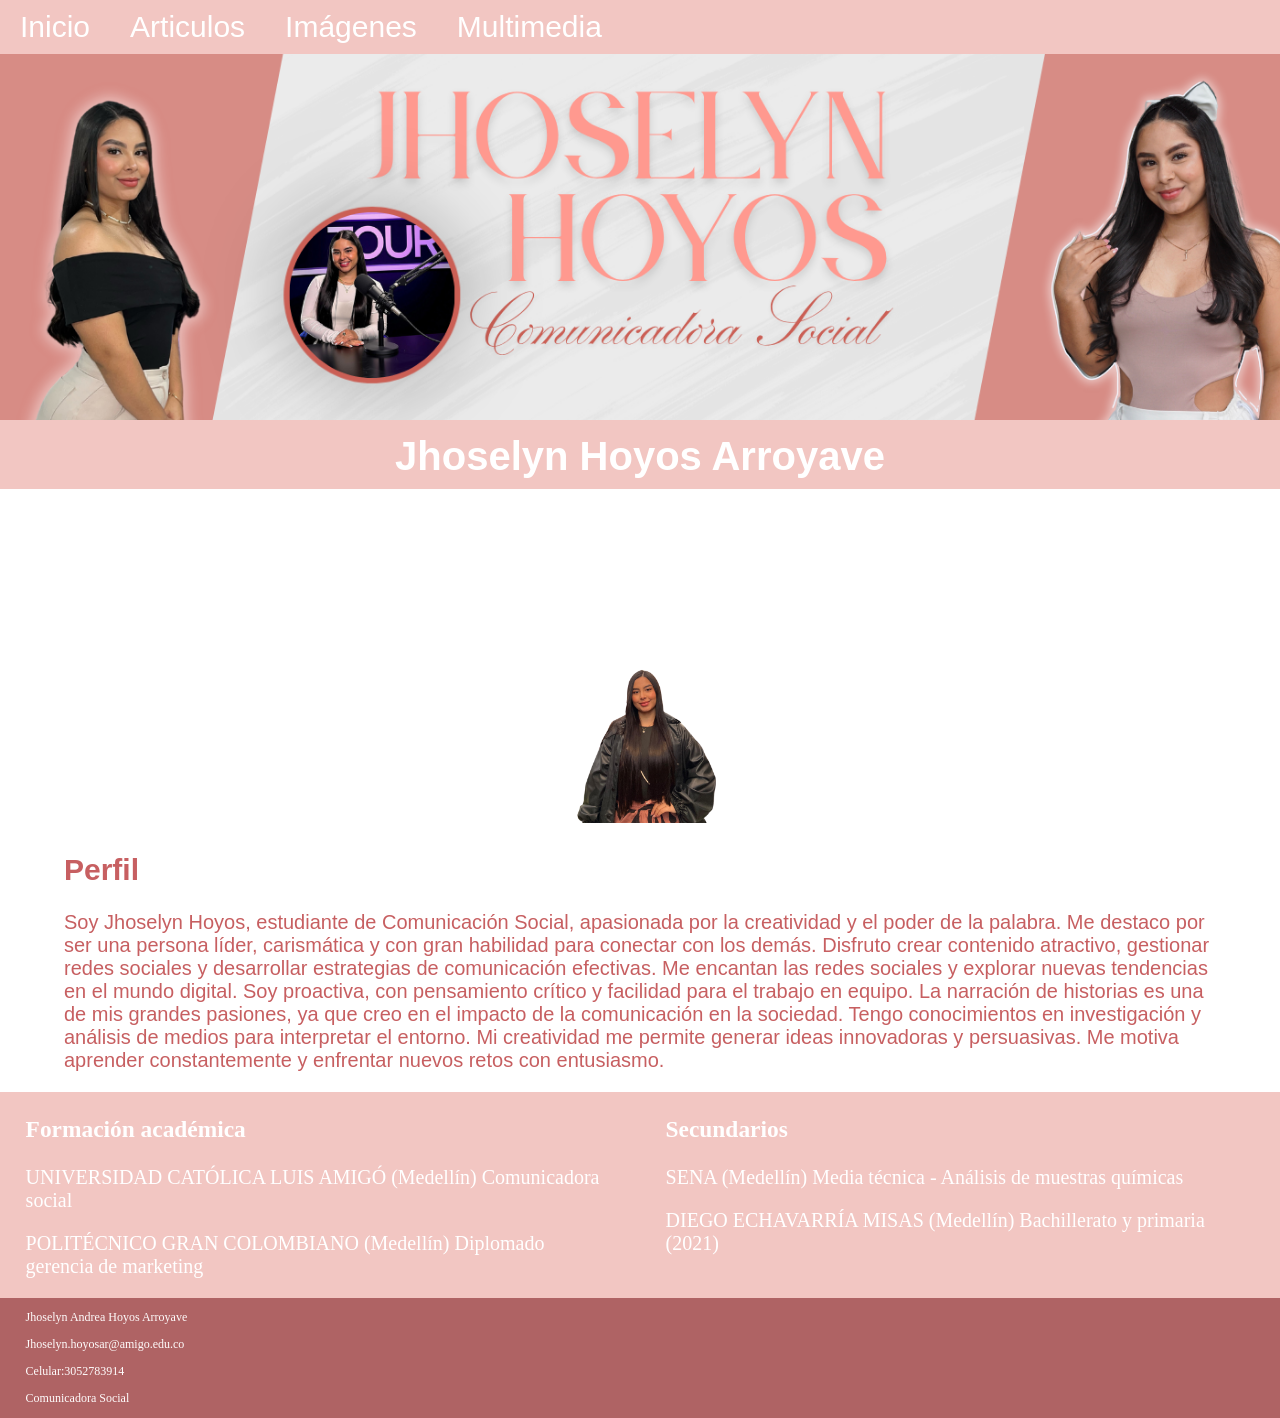
<file: index.html>
<!doctype html>
<html>
<head>
<meta charset="utf-8">
<title>Perfil Jhoselyn Hoyos</title>
<link href="style.css" rel="stylesheet" type="text/css">
</head>

<body>
	<header>
	<nav>
		<ul>
		<li><a href="index.html">Inicio</a></li>
		<li><a href="articulos.html">Articulos</a></li>
		<li><a href="imagenes.html">Imágenes</a></li>
		<li><a href="multimedia.html">Multimedia</a></li>
			
		</ul>
		
		
		<img src="Copia de BANNER (1).png" width="100%" height="auto" alt=""/>
		
		
		
		</nav>

	
		
	</header>
	
	<h1>Jhoselyn Hoyos Arroyave</h1>
	<div class="box1">
		
		
	<center>
		<img src="perfil.png"  width="20%" height="auto" alt=""/>
    </center>
	<h2>Perfil</h2>
		<p>Soy Jhoselyn Hoyos, estudiante de Comunicación Social, apasionada por la creatividad y el poder de la palabra. Me destaco por ser una persona líder, carismática y con gran habilidad para conectar con los demás. Disfruto crear contenido atractivo, gestionar redes sociales y desarrollar estrategias de comunicación efectivas. Me encantan las redes sociales y explorar nuevas tendencias en el mundo digital. Soy proactiva, con pensamiento crítico y facilidad para el trabajo en equipo. La narración de historias es una de mis grandes pasiones, ya que creo en el impacto de la comunicación en la sociedad. Tengo conocimientos en investigación y análisis de medios para interpretar el entorno. Mi creatividad me permite generar ideas innovadoras y persuasivas. Me motiva aprender constantemente y enfrentar nuevos retos con entusiasmo.</p>
		</div>
	
		
		



<div class="box10">
<div class="box2">
	<h3>Formación académica</h3>
	
	<p>UNIVERSIDAD CATÓLICA LUIS AMIGÓ (Medellín) Comunicadora social</p>
	<p>POLITÉCNICO GRAN COLOMBIANO (Medellín) Diplomado gerencia de marketing</p>
	</div>

<div class="box2">
	<h3>Secundarios</h3>
	<p>SENA (Medellín) Media técnica - Análisis de muestras químicas</p>
	<p>DIEGO ECHAVARRÍA MISAS (Medellín) Bachillerato y primaria (2021)</p>
	
	
	
	
	</div>

</div>
	 
	 
	 <footer>
		 
	<div class="box3">
		 <p>Jhoselyn Andrea Hoyos Arroyave</p>
		<p>Jhoselyn.hoyosar@amigo.edu.co</p>
		 <p>Celular:3052783914</p>
		  <p>Comunicadora Social</p>
		 </div>
	
	<div class="box3">
		 
		 </div>
		
		
		 
		 
	
	</footer>
	 
	 
	 
	 
	 
	 
	
	 
	 
	 
</body>
</html>
</file>
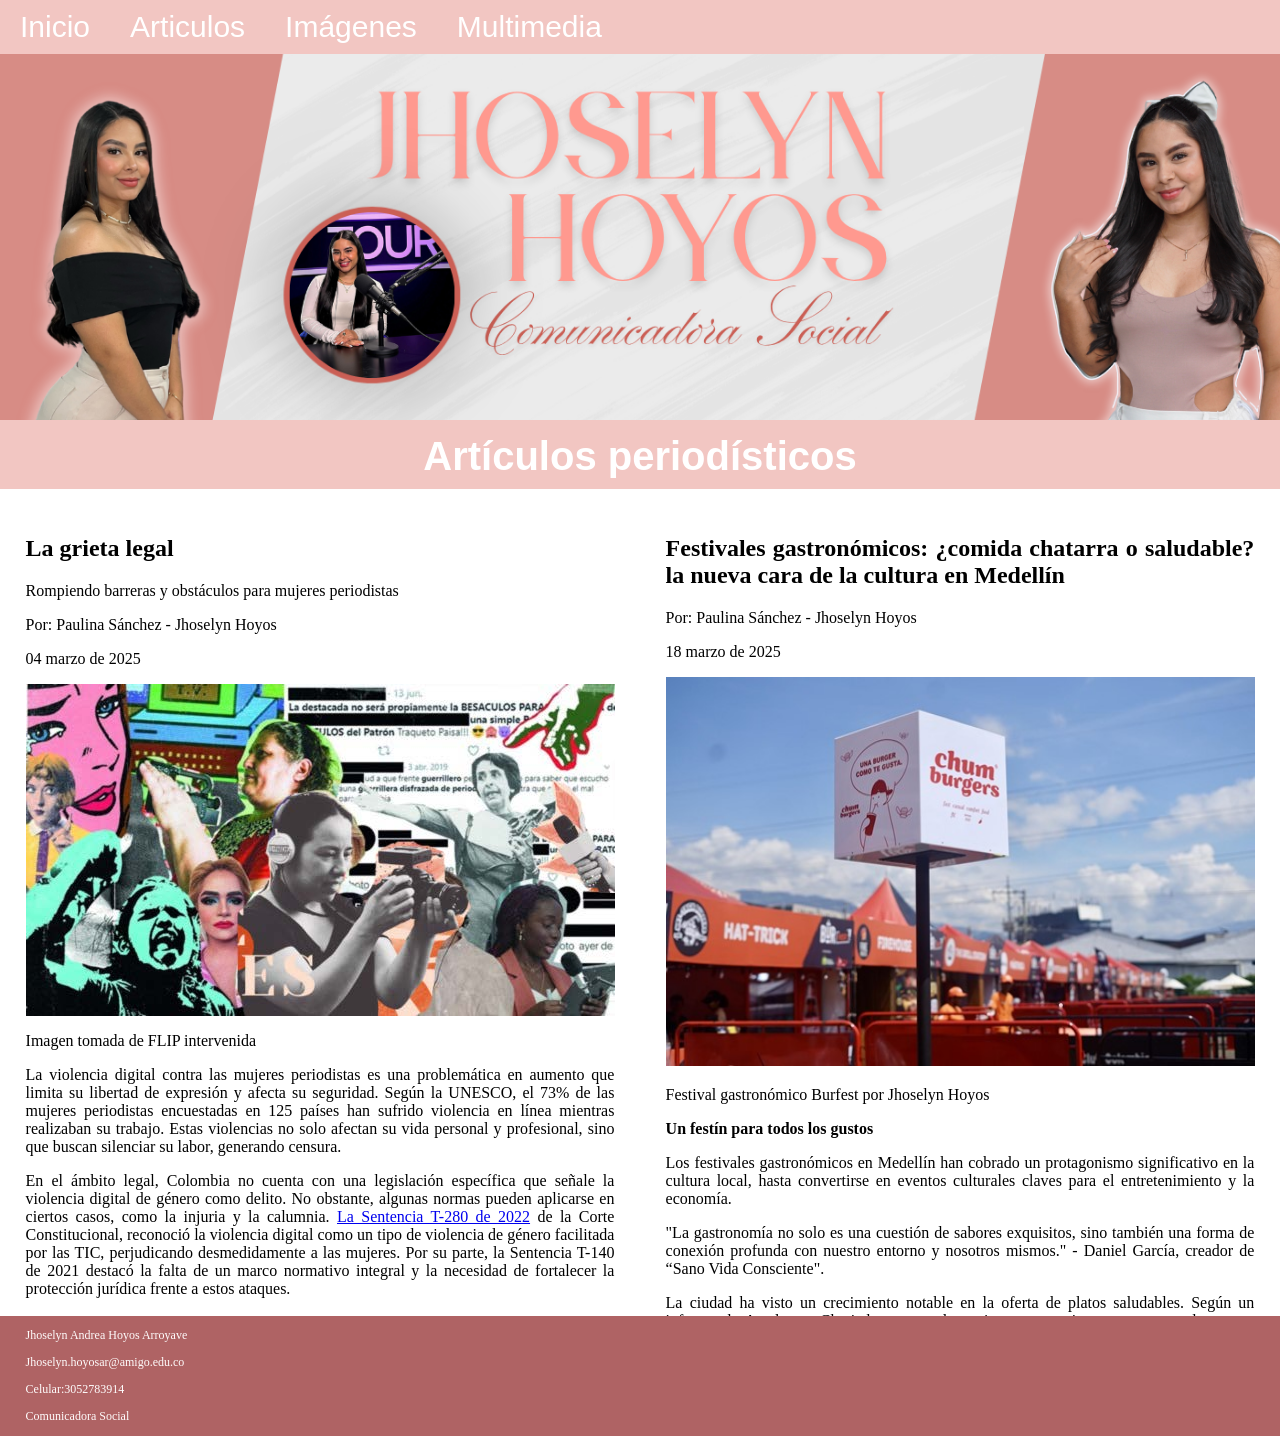
<file: articulos.html>
<!doctype html>
<html>
<head>
<meta charset="utf-8">
<title>Perfil Jhoselyn Hoyos</title>
<link href="style.css" rel="stylesheet" type="text/css">
</head>

<body>
	<header>
	<nav>
		<ul>
		<li><a href="index.html">Inicio</a></li>
		<li><a href="articulos.html">Articulos</a></li>
		<li><a href="imagenes.html">Imágenes</a></li>
		<li><a href="multimedia.html">Multimedia</a></li>
			
		</ul>
		
		
		<img src="Copia de BANNER (1).png" width="100%" height="auto" alt=""/>
		
		
		
		</nav>

	
		
	</header>
	
	<h1>Artículos periodísticos</h1>
	
		<div class="box22">
		
		
	<b><p> <h2>La grieta legal</h2></p></b>
	
<p>Rompiendo barreras y obstáculos para mujeres periodistas</p>
<p>Por: Paulina Sánchez - Jhoselyn Hoyos</p>
<p>04 marzo de 2025</p>
		
	    <img src="Copia de La grieta legal_Jhoselyn Hoyos.jpg" width="589" height="332" alt="" align="center"/>
	<p>Imagen tomada de FLIP intervenida</p>
<p>La violencia digital contra las mujeres periodistas es una problemática en aumento que limita su libertad de expresión y afecta su seguridad. Según la UNESCO, el 73% de las mujeres periodistas encuestadas en 125 países han sufrido violencia en línea mientras realizaban su trabajo. Estas violencias no solo afectan su vida personal y profesional, sino que buscan silenciar su labor, generando censura.</p>
	
	
	<p>En el ámbito legal, Colombia no cuenta con una legislación específica que señale la violencia digital de género como delito. No obstante, algunas normas pueden aplicarse en ciertos casos, como la injuria y la calumnia. <a href="https://www.corteconstitucional.gov.co/relatoria/2023/T-087-23.htm" target="new">La Sentencia T-280 de 2022</a> de la Corte Constitucional, reconoció la violencia digital como un tipo de violencia de género facilitada por las TIC, perjudicando desmedidamente a las mujeres. Por su parte, la Sentencia T-140 de 2021 destacó la falta de un marco normativo integral y la necesidad de fortalecer la protección jurídica frente a estos ataques.</p>
	
<p>La <a href="https://www.corteconstitucional.gov.co/relatoria/2023/T-087-23.htm" target="new">Sentencia T-087/23</a> de la Corte Constitucional reconoce la violencia digital contra mujeres periodistas como una forma de violencia de género y ordena medidas para su regulación. Según la abogada Diana Sánchez, el fallo abarca temas clave como el derecho a la libertad de expresión, la igualdad de género y la protección frente a la violencia digital.</p>
<p>La sentencia resalta que en Colombia no existe una normativa precisa para sancionar esta violencia, aunque organismos como la ONU y la OEA han formulado recomendaciones para combatirla. Como parte de la decisión, la Corte ordenó al Ministerio de Justicia y al Ministerio TIC presentar un proyecto de ley para regular la violencia digital, con enfoque en la protección de mujeres periodistas.</p>

<p>En la actualidad, el Proyecto de <a href="https://www.camara.gov.co/violencia-digital-de-genero" target="new">Ley 256 de 2022</a> se encuentra en tercer debate en el Congreso. Su objetivo es prevenir, proteger y sancionar la violencia digital de género, promoviendo la adopción de políticas públicas para enfrentar este problema. La propuesta busca penalizar las agresiones en línea, decretar medidas para delitos cometidos con el uso de las TIC y garantizar medidas de reparación para las víctimas. Sin embargo, aún no ha sido aprobado, lo que deja vacíos en la protección legal.</p>
<p>María Isabel Lopera Vélez, abogada y especialista en Derecho del Trabajo y Seguridad Social, señala que es fundamental mejorar la divulgación de estos derechos para que más mujeres accedan a las garantías establecidas en la ley. Además, la articulación entre el Estado y las instituciones encargadas del cumplimiento de estas normativas sigue siendo un aspecto en desarrollo.</p>

<p>La periodista Alexandra Correa, del medio Deutsche Welle, denunció la creación de un perfil falso en X (Twitter) en el que utilizan su nombre para señalar su trabajo e incitar a las personas a denunciarla. Además, expusieron datos personales como su correo electrónico y dirección de trabajo. En los últimos dos años, Correa ha sufrido otras ocho agresiones relacionadas con su trabajo periodístico, incluyendo acoso judicial.</p>

<p>Si eres víctima de violencia digital, puedes denunciar a través de la Fiscalía General de la Nación y la Policía Nacional. Además, en Bogotá, la Línea Púrpura y en Medellín la Secretaria de Mujeres brinda atención psicológica, jurídica y social. Aunque existan estos mecanismos, muchas mujeres enfrentan barreras para acceder a la justicia, como la falta de reconocimiento del problema y la impunidad de los agresores, lo que aumenta la necesidad de regulaciones más contundentes.</p>

<p>Organización internacional de ayuda para mujeres periodistas.
La International Women´s Media Foundation, una organización internacional, que apoya a mujeres periodistas en Latinoamérica, incluyendo Colombia, con becas y programas para promover la igualdad de género en los medios y solucionar obstáculos que enfrentan en su profesión
Conoce más (IWMF, WWB y Red Colombiana de Periodistas con Visión de Género) </p>
</div>
<div class="box22">
	
	<b><p><h2>Festivales gastronómicos: ¿comida chatarra o saludable? la nueva cara de la cultura en Medellín</h2></p></b>
	<p>Por: Paulina Sánchez - Jhoselyn Hoyos</p>
<p>18 marzo de 2025</p>
	
  <center><img src="Imagen1.jpg" width="589" height="389" alt=""/></center>

  <p>	Festival gastronómico Burfest por Jhoselyn Hoyos</p>
<b><p>Un festín para todos los gustos</p></b>
<p>Los festivales gastronómicos en Medellín han cobrado un protagonismo significativo en la cultura local, hasta convertirse en eventos culturales claves para el entretenimiento y la economía.</p>
           <p> "La gastronomía no solo es una cuestión de sabores exquisitos, sino
            también una forma de conexión profunda con nuestro entorno y nosotros    
  mismos." - Daniel García, creador de “Sano Vida Consciente".  </p>
		<p>La ciudad ha visto un crecimiento notable en la oferta de platos saludables. Según un informe de Acodres y Cluvi, las ventas de opciones vegetarianas y veganas alcanzaron cifras sorprendentes en el primer semestre de 2023. Medellín lidera este mercado emergente con 2.636 millones de ventas. </p>
		
		<p><b>¿Qué prefiere el público?</b></p>
<p>Más de 20 festivales se desarrollan en la ciudad a lo largo del año, con el propósito de celebrar la variedad culinaria, proporcionando en cada uno un enfoque distinto y único. “Sano vida consciente” reúne a 40 restaurantes que ofrecen una ruta gastronómica saludable, mientras que el “Vegan Burger Fest” busca concientizar sobre el impacto de las elecciones alimenticias. </p>
<p>Para los amantes de la comida rápida gourmet por primera vez llega a Medellín el “Burguerville” para el último fin de semana de marzo del 2025 y el más reciente festival “BurFest”  que fue un éxito para todos los restaurante participantes, marcas patrocinadoras y los asistentes que disfrutaron de 3 días de sabores y espacios pet friendly para compartir en familia, se espera su segunda fecha para finales del presente año. </p>                                           
<center>
	<img src="Imagen3.jpg" width="477" height="318" alt="" align="center"/> </center>
	
	<p>La comida que nos une por Paulina Sánchez</p>
	
<p>En los últimos años, los hábitos alimentarios en Colombia han mostrado tendencias muy diversas, aunque existen varios festivales de comida rápida, la sociedad cada vez es más consciente sobre el tipo de alimentos que consume. Por un lado, se observa un auge en el consumo de alimentos saludables. Según una encuesta de Crowe Colombia, el 89% de las familias colombianas incorporan alimentos saludables en su dieta, mientras que el 11% representan las que no lo hacen. 
  </p>
	
<p>Realizamos una encuesta a 90 personas por medio de redes sociales, del festival gastronómico más reciente “Burfest”, esta reveló que el 19% asiste en busca de ambientes de entretenimiento, mientras que el 80%  nuevas experiencias y sabores culinarios. </p>

<p>“El costo es una de las principales barreras para el acceso a la alimentación saludable, ya que los alimentos frescos y naturales suelen ser más caros que los ultraprocesados.” Afirma la nutricionista Zurisadai Sánchez.</p>

<p>A pesar de que el 69% prefiere la intimidad de un restaurante, los festivales gastronómicos en Medellín han llegado para quedarse, siendo la nueva forma de integración, combinando comida y entretenimiento. Sin embargo, el costo genera retos para el desarrollo masivo de hábitos alimenticios de la población. 

	
	</p>
	
	</div>


	 
	 
	 <footer>
		 
	<div class="box3">
		 <p>Jhoselyn Andrea Hoyos Arroyave</p>
		<p>Jhoselyn.hoyosar@amigo.edu.co</p>
		 <p>Celular:3052783914</p>
		 <p>Comunicadora Social</p>
		 </div>
	
	<div class="box3">
		
		 </div>
		
		
		 
		
	</footer>
	 
	 </body>
	
	 
	</html>
</file>
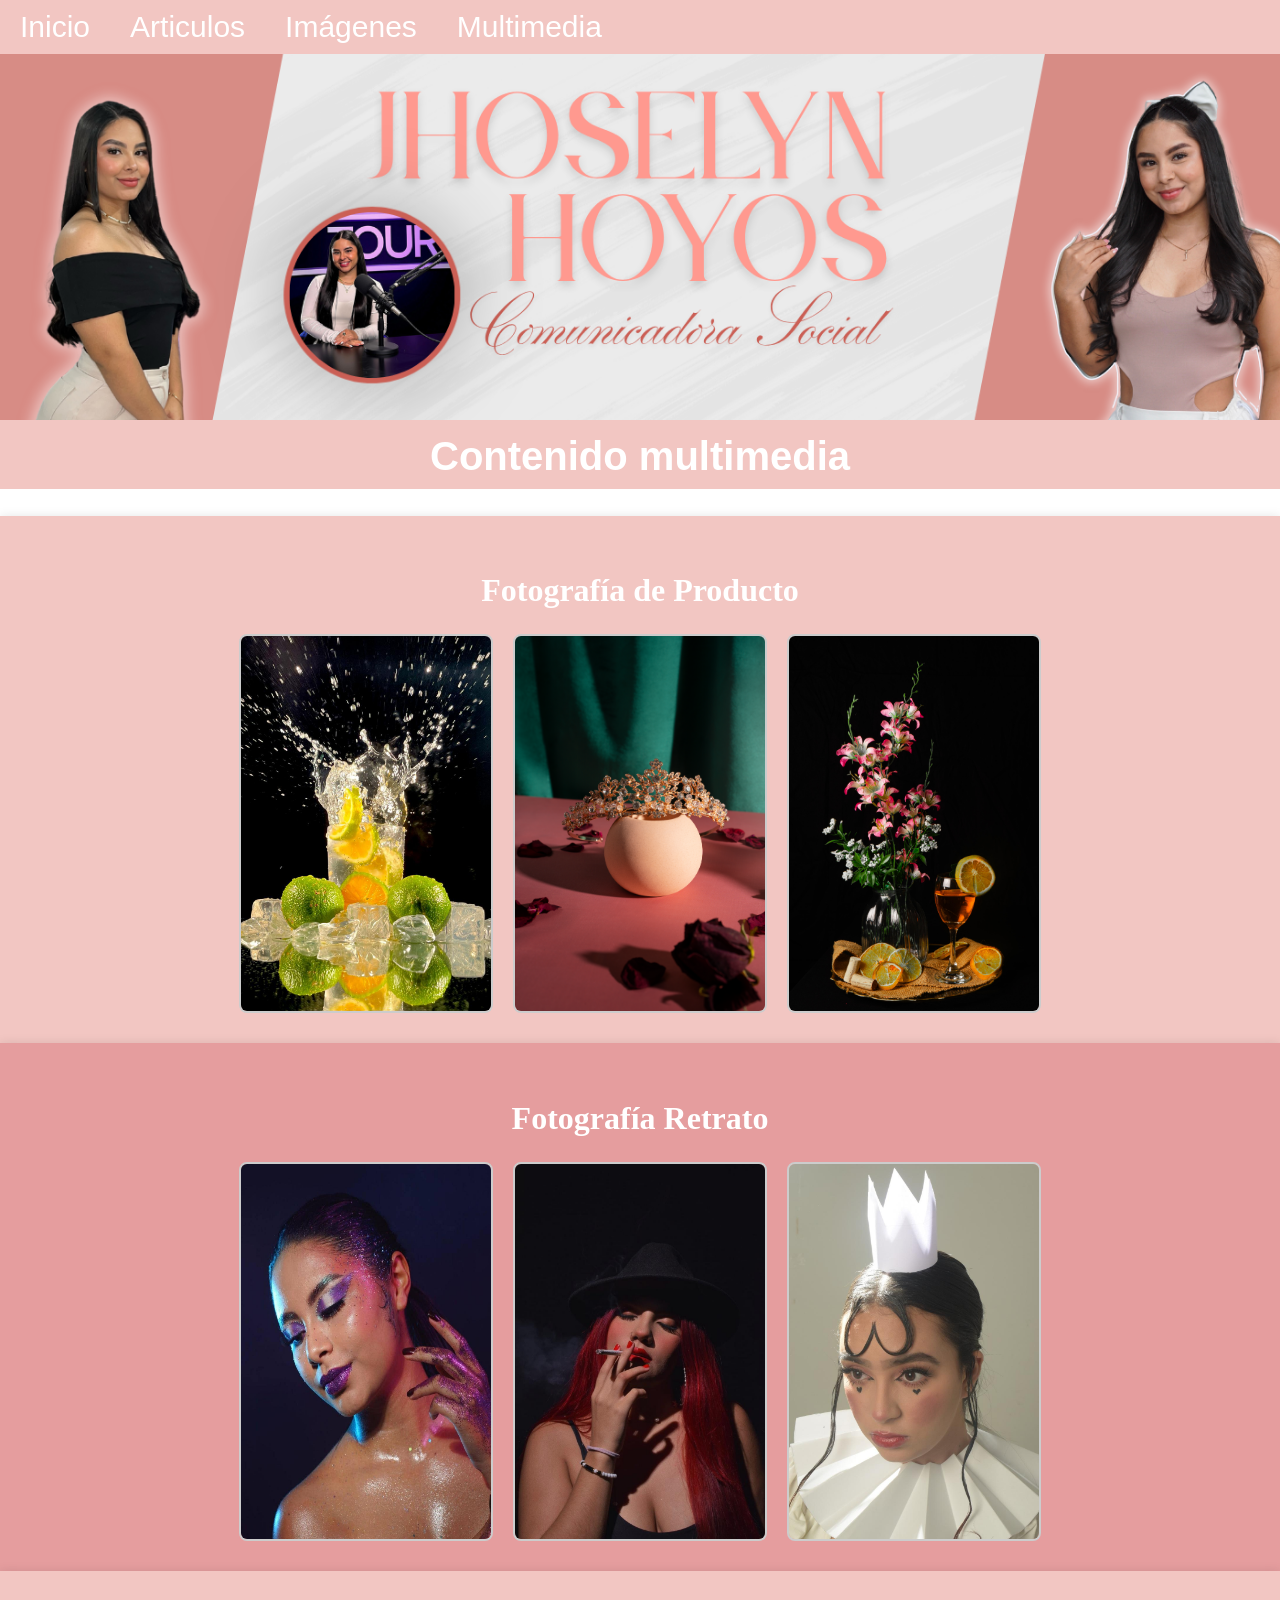
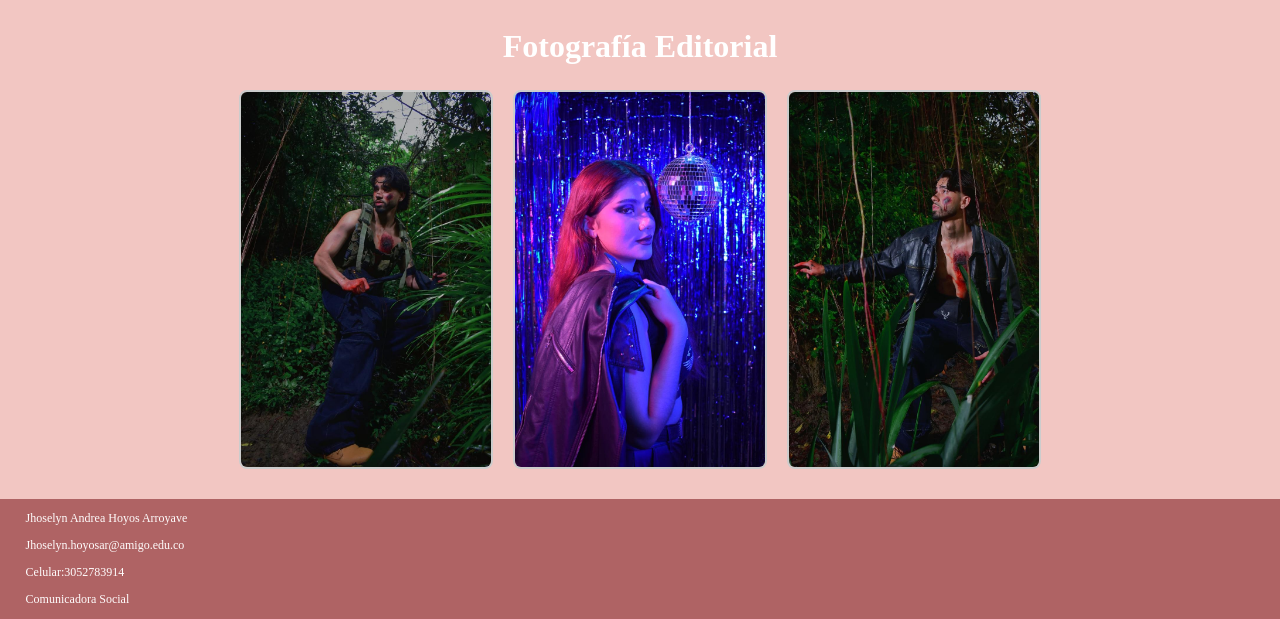
<file: imagenes.html>
<!doctype html>
<html>
<head>
<meta charset="utf-8">
<title>Perfil Jhoselyn Hoyos</title>
<link href="style.css" rel="stylesheet" type="text/css">
</head>

<body>
	<header>
	<nav>
		<ul>
		<li><a href="index.html">Inicio</a></li>
		<li><a href="articulos.html">Articulos</a></li>
		<li><a href="imagenes.html">Imágenes</a></li>
		<li><a href="multimedia.html">Multimedia</a></li>
			
		</ul>
		
		
		<img src="Copia de BANNER (1).png" width="100%" height="auto" alt=""/>
		
		
		
		</nav>

	
		
	</header>
	
	<h1>Contenido multimedia</h1>
	<div class="box1">
		
		
	
		</div>
	
		
		<article class="articulo-1">
        <section class="galeria">
            <h2>Fotografía de Producto</h2>
            <div class="contenedor-imagenes">
				<img src="PHOTO-2025-04-08-18-35-23 (1).jpg" width="20%" height="auto" alt=""/>
				<img src="PHOTO.jpg"="20%" height="auto" alt=""/> 
				<img src="PHOTO-2025-04-08-18-35-23.jpg" width="20%" height="auto" alt=""/> 
				
            </div>
        </section>
    </article>
	
	
	
	
	<article class="articulo-2">
        <section class="galeria">
<h2>Fotografía Retrato</h2>
            <div class="contenedor-imagenes">
					<img src="WhatsApp Image 2025-04-21 at 12.54.23 PM.jpeg" width="20%" height="auto" alt=""/>
<img src="WhatsApp Image 2025-04-21 at 12.54.23 PM (4).jpeg" width="20%" height="auto" alt=""/>
<img src="WhatsApp Image 2025-04-21 at 12.54.23 PM (1).jpeg" width="20%" height="auto" alt=""/>
			
			</div>
		
</section>
		
		
		
    </article>
	
	<article class="articulo-3">
        <section class="galeria">
            <h2>Fotografía Editorial</h2>
            <div class="contenedor-imagenes">
            <img src="WhatsApp Image 2025-04-21 at 12.57.53 PM.jpeg" width="20%" height="auto" alt=""/>
			<img src="WhatsApp Image 2025-04-21 at 12.54.23 PM (2).jpeg" width="20%" height="auto" alt=""/> 
			<img src="WhatsApp Image 2025-04-21 at 12.57.53 PM (1).jpeg" width="20%" height="auto" alt=""/> 
			</div>
        </section>
    </article>




	 
	 
	 <footer>
		 
	<div class="box3">
		 <p>Jhoselyn Andrea Hoyos Arroyave</p>
		<p>Jhoselyn.hoyosar@amigo.edu.co</p>
		 <p>Celular:3052783914</p>
		 <p>Comunicadora Social</p>
		 </div>
	
	<div class="box3">
		 
		 </div>
		
		
		 
		 
	
	</footer>
	
	
	 
	 
	 
</body>
</html>
</file>
<file: style.css>
@charset "utf-8";
/* CSS Document */

body {
	margin: 0px;
	padding: 0px;
	
}
nav {
	background-color: #F2C6C2;
	width: 100%;
}
ul {
	list-style-type: none;
	padding: 0px; 
	margin: 0px;
	overflow: hidden
}

li {
	float: left
}
li a {
	text-decoration: none;
	color: #FFFFFF;
	font-size: 30px;
	font-family: arial;
	padding: 10px 20px;
	display: block
}
li a:hover {
	color:  #F2C6C2;
	background-color: #FFFFFF;
}

header {
	margin: 0px;
	padding: 0px;
}

h1 { 
font-family: arial;
	font-size: 40px;
	text-align: center;
	background-color: #F2C6C2;
	color: #FFFFFF;
	margin-top: 0px;
	padding: 10px
	
}


.box1 {
	width: 90%;
	height: auto;
	margin: auto;
	overflow: hidden;
	font-family: arial;
	font-size: 20px;
	color:#C75F61
	
}


.box2 {
	width: 46%;
	height: auto;
	float: left;
	overflow: auto;
	padding: 0px 2%;
	font-family: Cambria, "Hoefler Text", "Liberation Serif", Times, "Times New Roman", "serif"
	
		

}

.box10 {
	width: 100%;
	height: auto;
	margin: auto;
	overflow: hidden;
	font-family: arial;
	font-size: 20px;
	color: #FFFFFF;
	background-color: #F2C6C2
	
	
	
		
}

.box3 {
	width: 29%;
	height: auto;
	float: left;
	overflow: auto;
	padding: 0px 2%;
	display: block
	
		

}

.box22 {
	width: 46%;
	height: 800px;;
	float: left;
	overflow: auto;
	padding: 0px 2%;
	font-family: Cambria, "Hoefler Text", "Liberation Serif", Times, "Times New Roman", "serif";
	text-align: justify;
	color: #000000
	
		

}


footer{
width: 100%;
	height: auto;
	margin: auto;
	overflow: hidden;
	font-size: 12px;
	font-family: calibri;
	color: #FFFCFC;
	background-color: #AF6364

	
	
}



.redes {
width: 29%;
	height: auto;
	float: left;
	padding: 0px 2%;
	display: flex;
	justify-content: space-around;
	padding-top: 1%
	
	
}


.btn-redes {
box-shadow: 2px 2px 5px rgba(0,0,0,5);	
	transition: all .4s ease-in-out; 
	border-radius: 50%
	

}

.btn-redes:hover {
	transform: scale(1.2)
	
}

 
/* Contenedor del artículo */
.articulo-1 {
	
	justify-content:center;
    background-color: #F2C6C2;
    padding: 30px;
    max-width: 100%;
    box-shadow: 0 0 10px rgba(0,0,0,0.1);
}

.articulo-2 {
	
	justify-content:center;
    background-color: #E59D9E;
    padding: 30px;
    max-width: 100%;
    box-shadow: 0 0 10px rgba(0,0,0,0.1);
}

.articulo-3 {
	
	justify-content:center;
    background-color: #F2C6C2;
    padding: 30px;
    max-width: 100%;
    box-shadow: 0 0 10px rgba(0,0,0,0.1);
}


.galeria h2 {
    text-align: center;
    font-size: 2rem;
    color: white;
    margin-bottom: 25px;
}


.contenedor-imagenes {
    display: flex;
    justify-content: center;
    gap: 20px;
    flex-wrap: wrap;
}

/* cada imagen */
.contenedor-imagenes img {
    max-width: 100%;
    width: 250px;
    height: auto;
    border-radius: 8px;
    border: 2px solid #ccc;
    transition: transform 0.3s ease;
}

/* cada imagen*/
.contenedor-imagenes img:hover {
    transform: scale(1.05);
    border-color: #C75F61;
}
</file>
